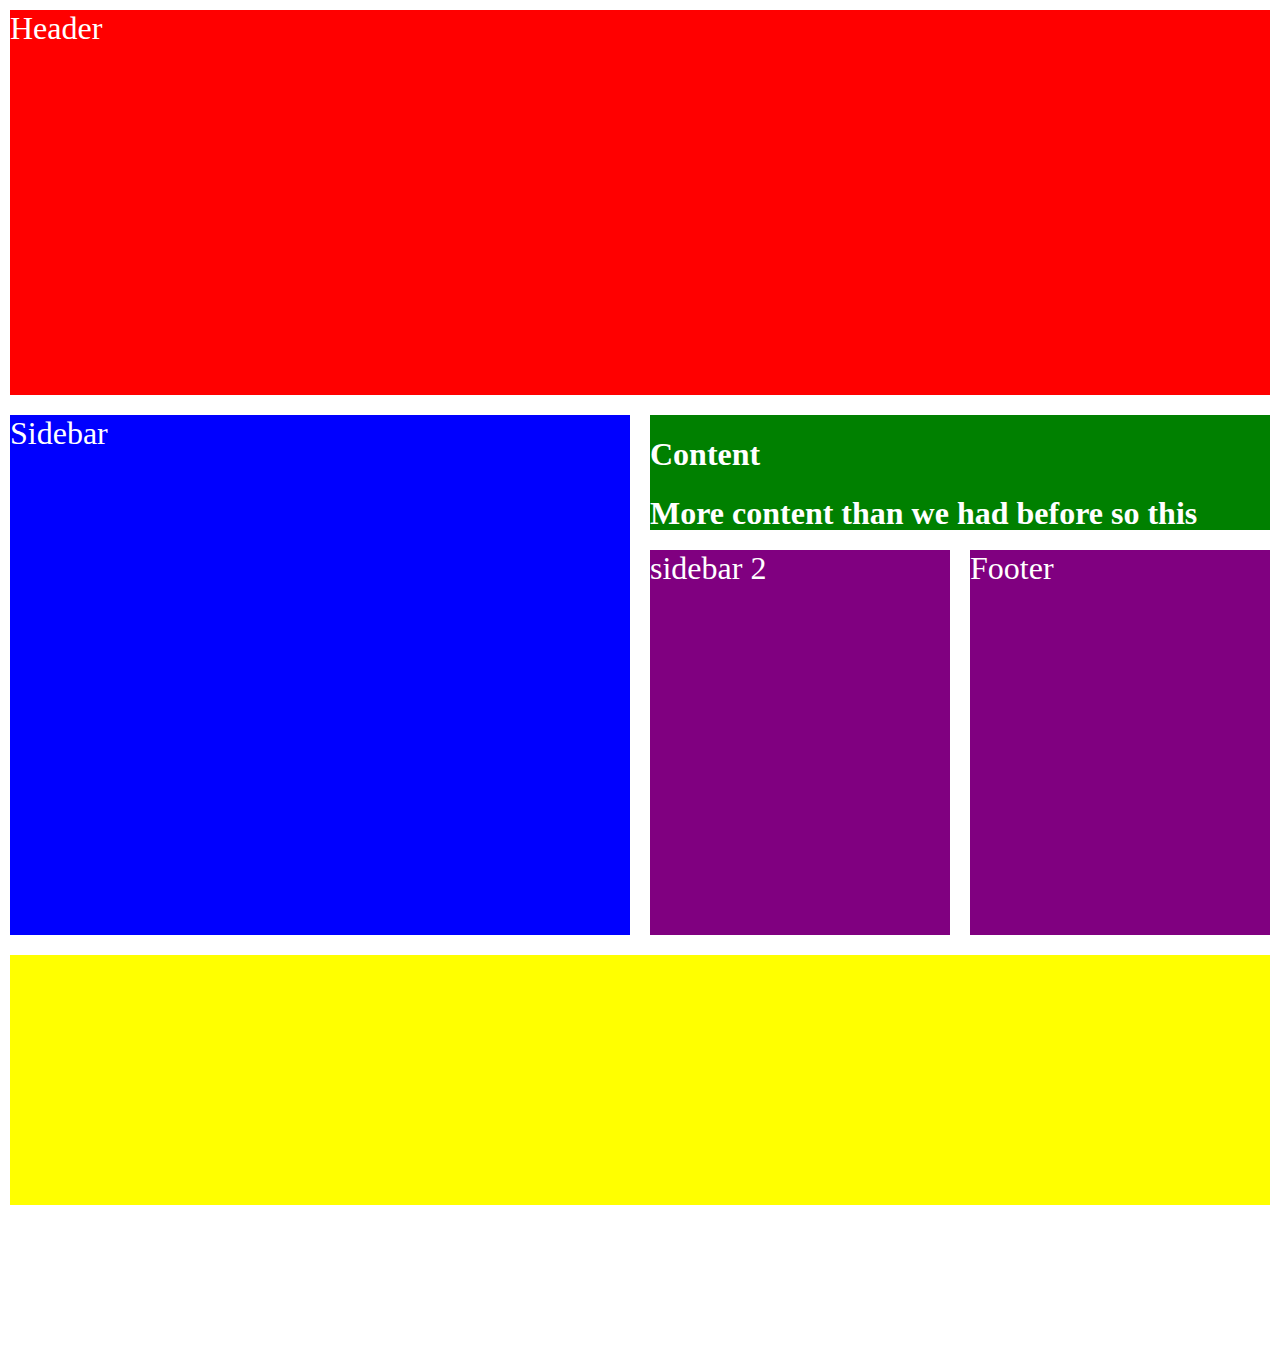
<file: 16-css-grid-practice/index.html>
<html lang="en">
<head>
    <link rel="stylesheet" href="style.css">
    <meta charset="UTF-8">
    <meta http-equiv="X-UA-Compatible" content="IE=edge">
    <meta name="viewport" content="width=device-width, initial-scale=1.0">
    <title>CSS Grid Practice</title>
</head>
<body>
    <div class="boxContainer">
        <div id="red">Header</div>
        <div id="blue">Sidebar</div>
        <div id="green">
            <h1>Content</h1>
            <h1>More content than we had before so this column is now quite tall.</h1>
        </div>
        <div id="purple1">sidebar 2</div>
        <div id="purple2">Footer</div>
        <div id="yellow"></div>
    </div>
</body>
</html>
</file>
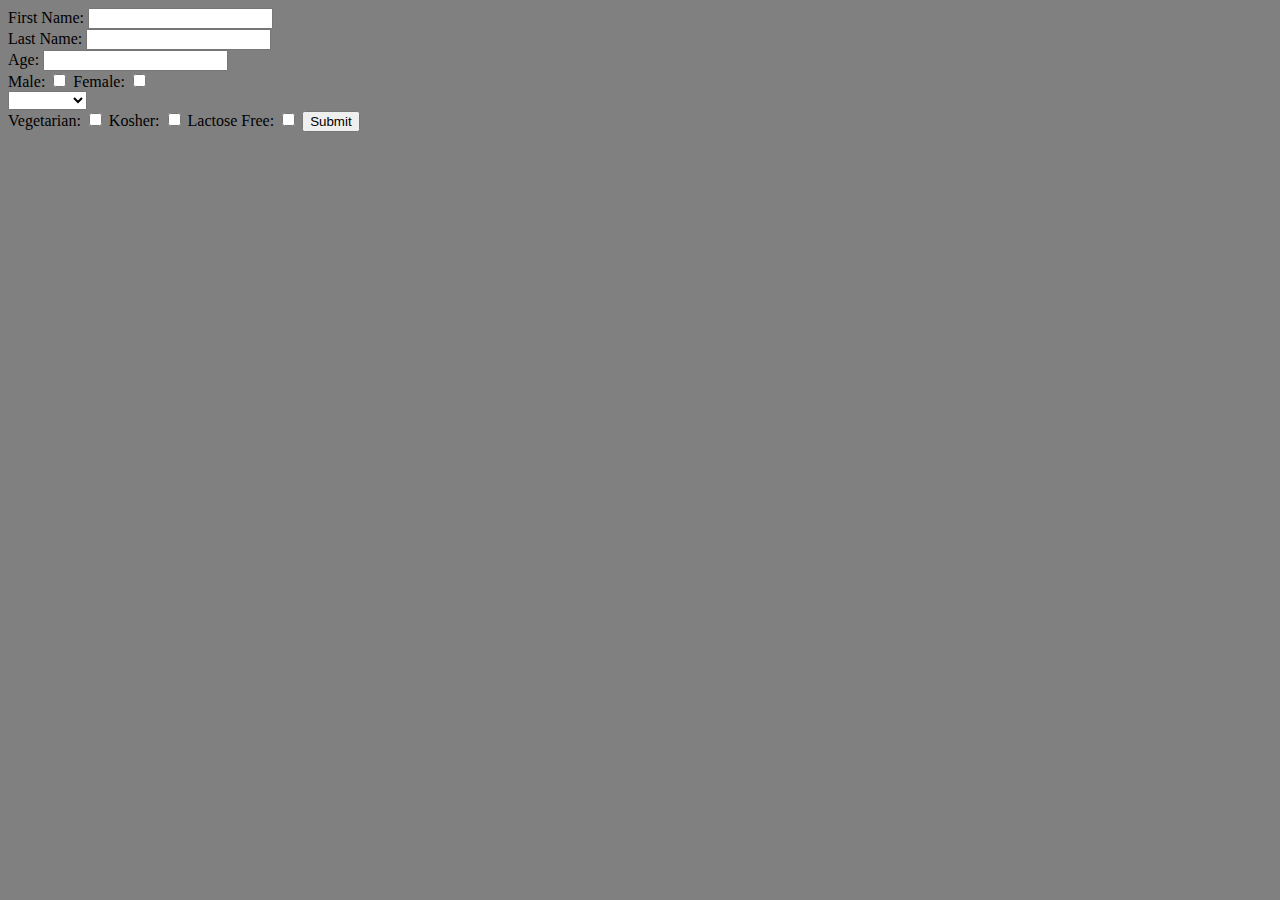
<file: 22-travel-form/index.html>
<html lang="en">
<head>
    <link rel="stylesheet" href="style.css">
    <meta charset="UTF-8">
    <meta http-equiv="X-UA-Compatible" content="IE=edge">
    <meta name="viewport" content="width=device-width, initial-scale=1.0">
    <title>Travel Form</title>
</head>
<body>
    <div>
        <form id="container">
            <div>
                First Name: <input type="text" name="firstName"> 
            </div>

            <div>
                Last Name: <input type="text" name="lastName">
            </div>

            <div>
                Age: <input type="number" name="age">
            </div>

            <div>
                Male: <input type="checkbox" value="Male" name="genders">
                Female: <input type="checkbox" value="Female" name="genders">
            </div>

            <select id="locations">
                <option value="empty"></option>
                <option value="miami" name="miami">Miami</option>
                <option value="newYork" name="newYork">New York</option>
                <option value="chicago" name="chicago">Chicago</option>
            </select>

            <div id="diet">
                Vegetarian: <input type="checkbox" name="vegetarian" value="vegetarian">
                Kosher: <input type="checkbox" name="kosher" value="kosher">
                Lactose Free: <input type="checkbox" value="lactose" name="lactose" >
                <button>Submit</button> 
            </div>
        </form>
    </div>
</body>
<script src="main.js"></script>
</html>
</file>
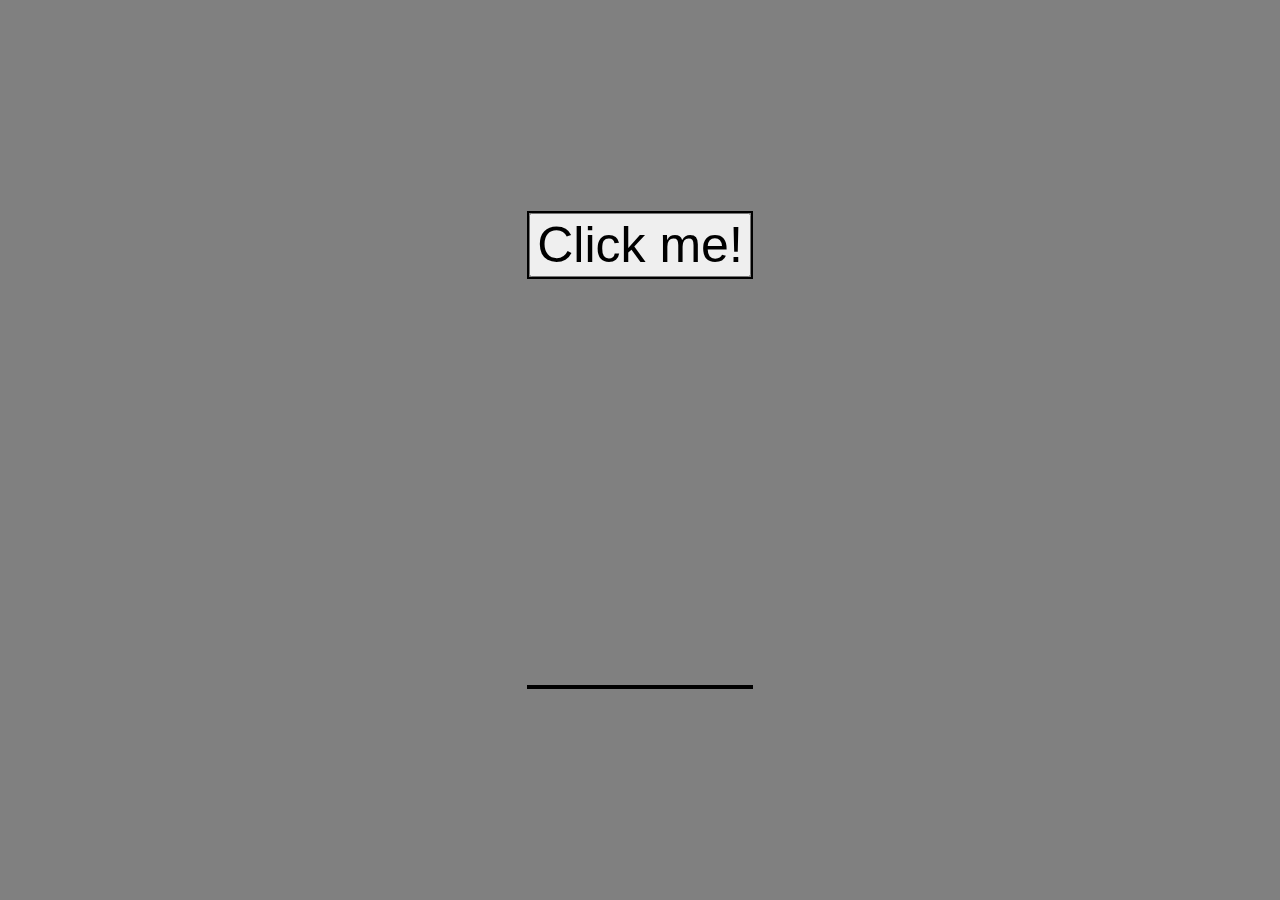
<file: 24-go-speed-clicker/index.html>
<html lang="en">
<head>
    <link rel="stylesheet" href="style.css">
    <meta charset="UTF-8">
    <meta http-equiv="X-UA-Compatible" content="IE=edge">
    <meta name="viewport" content="width=device-width, initial-scale=1.0">
    <title></title>
</head>
<body>
    <div>
        <button id="button">Click me!</button>
        
    </div>
    <div id="display">0</div>
    <!-- <div></div> -->
</body>
<script src="main.js"></script>
</html>
</file>
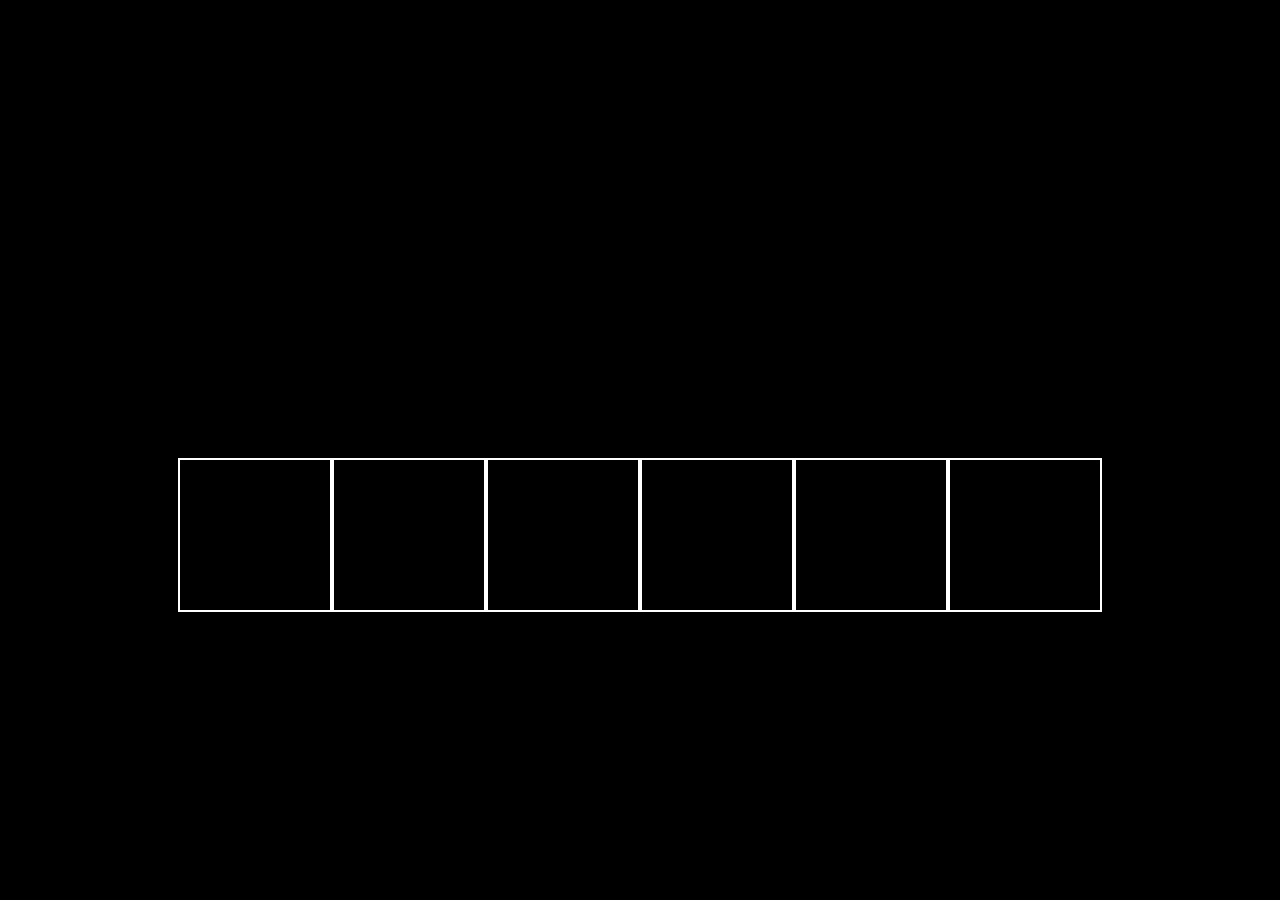
<file: 31-dj-css/index.html>
<!DOCTYPE html>
<html lang="en">
<head>
    <link rel="stylesheet" href="style.css">
    <meta charset="UTF-8">
    <meta http-equiv="X-UA-Compatible" content="IE=edge">
    <meta name="viewport" content="width=device-width, initial-scale=1.0">
    <title>DJ CSS</title>
</head>
<body>
    <span id="span"></span>
    <span id="span"></span>
    <span id="span"></span>
    <span id="span"></span>
    <span id="span"></span>
    <span id="span"></span>
</body>
</html>
</file>
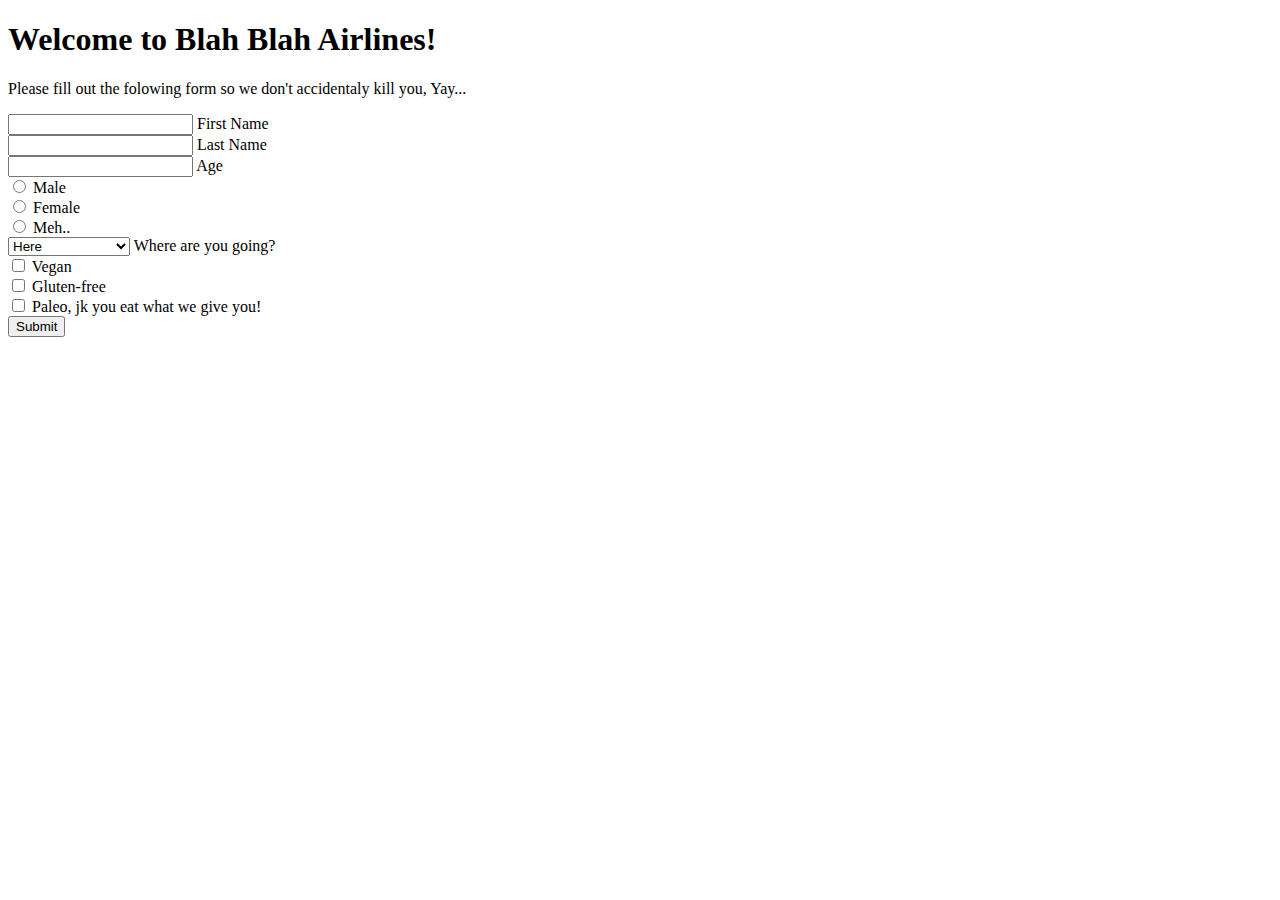
<file: 17-bugs-on-a-plane/bugs-on-a-plane/index.html>
<!DOCTYPE html>
<html lang="en">
<head>
    <meta charset="UTF-8">
    <title>Travel Form</title>
</head>
<body>
    <h1>Welcome to Blah Blah Airlines!</h1>
    <p>Please fill out the folowing form so we don't accidentaly kill you, Yay...</p>
    <form id="airline-form">
        <input type="text" id="first-name">
        <label for="first-name">First Name</label>
        <br>
        <input type="text" id="last-name">
        <label for="last-name">Last Name</label>
        <br>
        <input type="digit" id="age">
        <label for="age">Age</label>
        <br>
        <input type="radio" class="gender" value="male" id="male">
        <label for="male">Male</label>
        <br>
        <input type="radio" class="gender" value="female" id="female">
        <label for="female">Female</label>
        <br>
        <input type="radio" class="gender" value="meh.." id="meh">
        <label for="meh">Meh..</label>
        <br>
        <select id="travel-location">
            <option value="here">Here</option>
            <option value="there">There</option>
            <option value="overthere">Somewhere else</option>
        </select>
        <label for="travel-location">Where are you going?</label>
        <br>
        <input class="diet" type="checkbox" name="vegan" id="vegan" value="vegan">
        <label for="vegan">Vegan</label>
        <br>
        <input class="diet" type="checkbox" name="gluten" id="gluten" value="gluten-free">
        <label for="gluten">Gluten-free</label>
        <br>
        <input class="diet" type="checkbox" name="paleo" id="paleo" value="paleo">
        <label for="paleo">Paleo, jk you eat what we give you!</label>
        <br>
        <button type="button" id="submit">Submit</button>
    </form>
    <script src="app.js"></script>
</body>
</html>
</file>
<file: 16-css-grid-practice/style.css>
body {
    margin: 10px;
    padding: 0px;
}
.boxContainer {
    display: grid;
    grid-template-columns: repeat(16, 1fr);
    grid-template-rows: repeat(10, 115px);
    column-gap: 20px;
    row-gap: 20px;
}
#red {
    background-color: red;
    grid-column: 1 / 17;
    grid-row: 1 / 4;
    color: white;
    font-size: 2em;
}
#blue {
    background-color: blue;
    grid-column: 1 / 9;
    grid-row: 4 / 8;
    color: white;
    font-size: 2em;
}
#green {
    background-color: green;
    grid-column: 9 / 17;
    grid-row: 4 / 5;
}
#green > h1 {
    color: white;
}
#purple1 {
    background-color: purple;
    grid-column: 9 / 13;
    grid-row: 5 / 8;
    color: white;
    font-size: 2em;
}
#purple2 {
    background-color: purple;
    grid-column: 13 / 17;
    grid-row: 5 / 8;
    color: white;
    font-size: 2em;
}
#yellow {
    background-color: yellow;
    grid-column: 1 / 17;
    grid-row: 8 / 10;
}
#boxContainer > div {
    text-align: center;
}
@media only screen and (max-width: 414px) {
    /*phone*/
    #red {
        background-color: gray;
        grid-column: 1 / 17;
        grid-row: 1 / 2;
    }
    #blue {
        background-color: rgba(0, 0, 0, 0.795);
        grid-column: 1 / 17;
        grid-row: 2 / 3;
    }
    #green {
        background-color: rgba(0, 0, 0, 0.795);
        grid-column: 1 / 17;
        grid-row: 3 / 5;
    }
    #purple1 {
        background-color: rgba(128, 128, 128, 0.788);
        grid-column: 1 / 17;
        grid-row: 5 / 6;
    }
    #purple2 {
        background-color: gray;
        grid-column: 1 / 17;
        grid-row: 6 / 7;
    }
    #yellow {
        display: none;
    }
}
@media only screen and (min-width: 413px) and (max-width: 912px) {
    /*tablet*/
    #red {
        background-color: gray;
        grid-column: 1 / 17;
        grid-row: 1 / 3;
    }
    #blue {
        background-color: rgba(0, 0, 0, 0.795);
        grid-column: 1 / 5;
        grid-row: 3 / 9;
    }
    #green {
        background-color: rgba(0, 0, 0, 0.795);
        grid-column: 5 / 17;
        grid-row: 3 / 9;
    }
    #purple1 {
        background-color: rgba(128, 128, 128, 0.788);
        grid-column: 1 / 17;
        grid-row: 9 / 10;
    }
    #purple2 {
        background-color: gray;
        grid-column: 1 / 17;
        grid-row: 10 / 11;
    }
    #yellow {
        display: none;
    }
}
@media only screen and (min-width: 1920px) {
    /*tablet*/
    #red {
        background-color: gray;
        grid-column: 1 / 17;
        grid-row: 1 / 4;
    }
    #blue {
        background-color: rgba(0, 0, 0, 0.795);
        grid-column: 1 / 4;
        grid-row: 4 / 9;
    }
    #green {
        background-color: rgba(0, 0, 0, 0.795);
        grid-column: 4 / 14;
        grid-row: 4 / 9;
    }
    #purple1 {
        background-color: rgba(128, 128, 128, 0.788);
        grid-column: 14 / 17;
        grid-row: 4 / 9;
    }
    #purple2 {
        background-color: gray;
        grid-column: 1 / 17;
        grid-row: 9 / 11;
    }
    #yellow {
        display: none;
    }
}
</file>
<file: 22-travel-form/style.css>
body {
    background-color: gray;
    display: grid;
}
</file>
<file: 24-go-speed-clicker/style.css>
body {
    display: grid;
    justify-content: center;
    align-items: center;
    background-color: gray;
}
body > div {
    border: solid black 2px;
    display: grid;
    justify-content: center;
    align-items: center;
    font-size: 50px;
}
body > div > button {
    font-size: 50px;
}
</file>
<file: 31-dj-css/style.css>
body {
    background-color: black;
    display: flex;
    justify-content: center;
    align-items: center;
}
body > #span {
    border: solid white 2px;
    margin-top: 450px;
    width: 150px;
    height: 150px;
    transition: background-color 1s linear;
}
#span:hover {
    background-color: blue;
    width: 300px;
    height: 300px;
}
</file>
